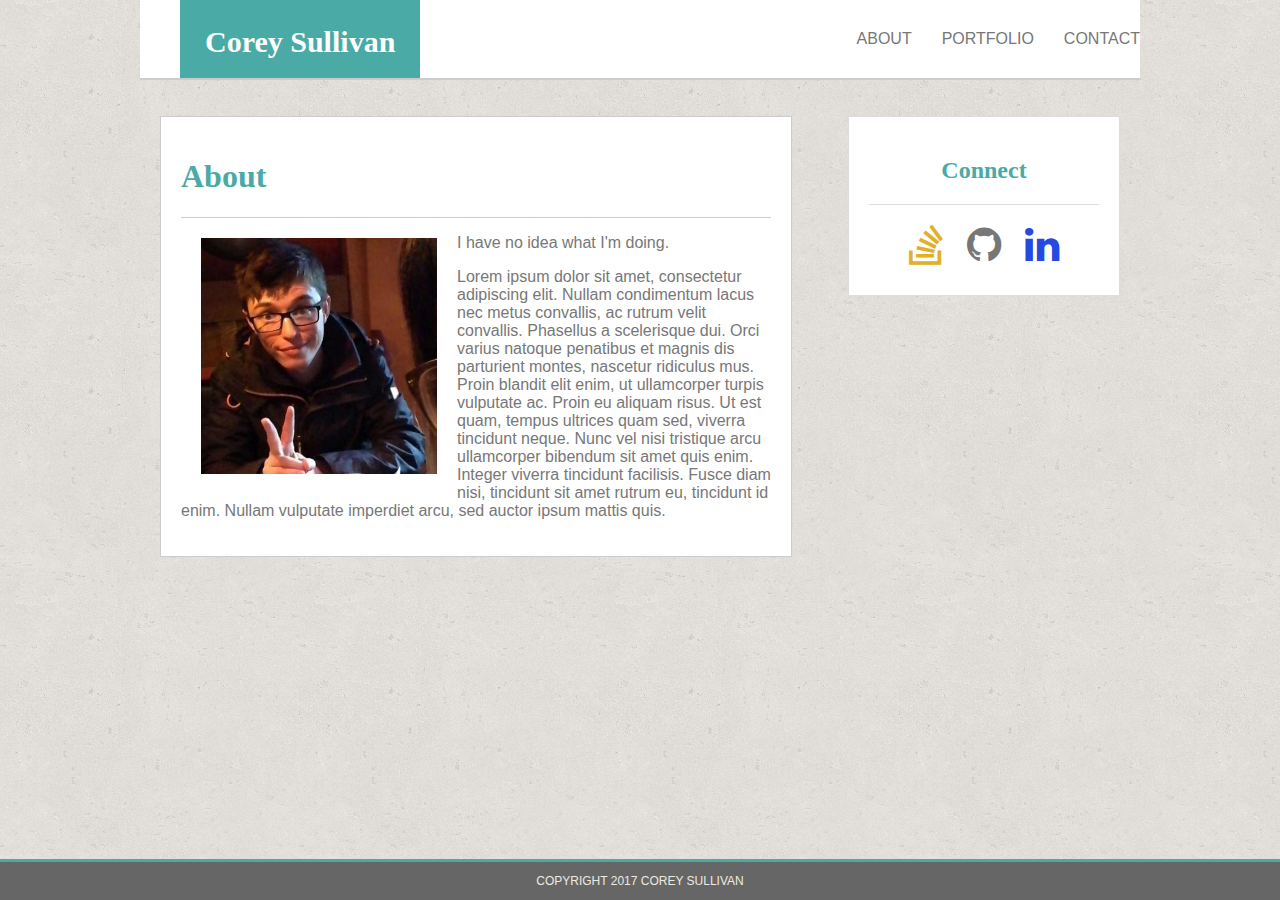
<file: index.html>
<!DOCTYPE html>
<html>
<head>
	<title>Corey Sullivan | Landing</title>
	<link rel="stylesheet" href="https://cdnjs.cloudflare.com/ajax/libs/font-awesome/4.7.0/css/font-awesome.min.css">
	<link rel="stylesheet" type="text/css" href="assets/css/style.css">
</head>
<body>
	<header class="pleasework">
		<!--what is going on with this navbar? Tried a couple different approaches but nothing seems to be working. Please advise.-->
		<section class="navBar">
			<ul>
 				<li id="titlebar"><strong>Corey Sullivan</strong></li>
  				<li id="direct"><a href="contact.html">CONTACT</a></li>
  				<li id="direct"><a href="portfolio.html">PORTFOLIO</a></li>
  				<li id="direct"><a href="index.html">ABOUT</a></li>
			</ul>
		</section>	
	</header>
	<br>
	<br>
	<div class="container">
		<section id="containerContents">
			<h1>About</h1>
			<article id="biography">
				<img src="assets/images/photos/bigjacket.jpg" id="aboutPic">
				<p>I have no idea what I'm doing.</p>
				<p>Lorem ipsum dolor sit amet, consectetur adipiscing elit. Nullam condimentum lacus nec metus convallis, ac rutrum velit convallis. Phasellus a scelerisque dui. Orci varius natoque penatibus et magnis dis parturient montes, nascetur ridiculus mus. Proin blandit elit enim, ut ullamcorper turpis vulputate ac. Proin eu aliquam risus. Ut est quam, tempus ultrices quam sed, viverra tincidunt neque. Nunc vel nisi tristique arcu ullamcorper bibendum sit amet quis enim. Integer viverra tincidunt facilisis. Fusce diam nisi, tincidunt sit amet rutrum eu, tincidunt id enim. Nullam vulputate imperdiet arcu, sed auctor ipsum mattis quis. </p>
			</article>
		</section>
		<aside id="connectWithMe">
			<h2>Connect</h2>
				<div class="icons">
					<a href="https://stackoverflow.com/users/8809346/corey-sullivan?tab=profile"><i class="fa fa-stack-overflow"></i></a>
					<a href="https://github.com/Co-su"><i class="fa fa-github"></i></a>
					<a href="https://www.linkedin.com/in/corey-sullivan-531047bb/"><i class="fa fa-linkedin"></i></a>
				</div>
		</aside>
	</div>
	<br>
	<br>
	<br>
	<br>
	<!--this footer is playing hell with my scroll function.  What do?-->
	<footer id="footer"><p>COPYRIGHT 2017 COREY SULLIVAN</p></footer>
</body>
</html>
</file>
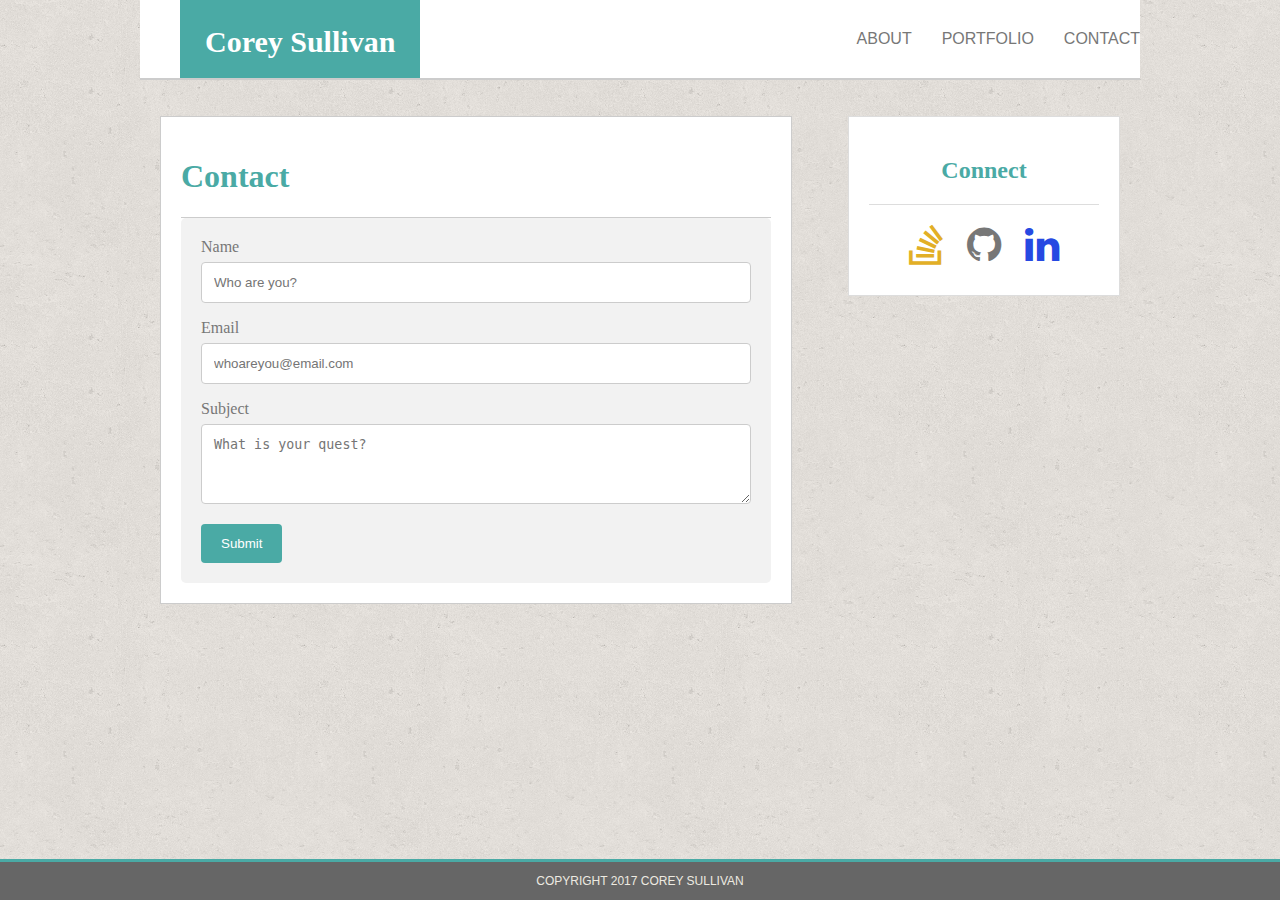
<file: contact.html>
<!DOCTYPE html>
<html>
<head>
	<title>Corey Sullivan | Contact</title>
	<link rel="stylesheet" href="https://cdnjs.cloudflare.com/ajax/libs/font-awesome/4.7.0/css/font-awesome.min.css">
	<link rel="stylesheet" type="text/css" href="assets/css/style.css">
</head>
<body>
	<header class="pleasework">
		<!--what is going on with this navbar? Tried a couple different approaches but nothing seems to be working. Please advise.-->
		<section class="navBar">
			<ul>
 				<li id="titlebar"><strong>Corey Sullivan</strong></li>
  				<li id="direct"><a href="contact.html">CONTACT</a></li>
  				<li id="direct"><a href="portfolio.html">PORTFOLIO</a></li>
  				<li id="direct"><a href="index.html">ABOUT</a></li>
			</ul>
		</section>	
	</header>
	<br>
	<br>
	<div class="container">
		<section id="containerContents">
			<h1>Contact</h1>
			<article id="biography">
				<div class="contactForm">
  					<form action="/action_page.php">
   						<label for="fname">Name</label>
    					<input type="text" id="fname" name="firstname" placeholder="Who are you?">
  						<label for="lname">Email</label>
   						<input type="text" id="lname" name="lastname" placeholder="whoareyou@email.com">
						<label for="subject">Subject</label>
    					<textarea id="subject" name="subject" placeholder="What is your quest?" style="height:80px"></textarea>
						<input type="submit" value="Submit">
					</form>
				</div>
			</article>
		</section>
		<aside id="connectWithMe">
			<h2>Connect</h2>
				<div class="icons">
					<a href="https://stackoverflow.com/users/8809346/corey-sullivan?tab=profile"><i class="fa fa-stack-overflow"></i></a>
					<a href="https://github.com/Co-su"><i class="fa fa-github"></i></a>
					<a href="https://www.linkedin.com/in/corey-sullivan-531047bb/"><i class="fa fa-linkedin"></i></a>
				</div>
		</aside>
	</div>
	<br>
	<br>
	<br>
	<br>
	<!--this footer is playing hell with my scroll function.  What do?-->
	<footer id="footer"><p>COPYRIGHT 2017 COREY SULLIVAN</p></footer>
</body>
</file>
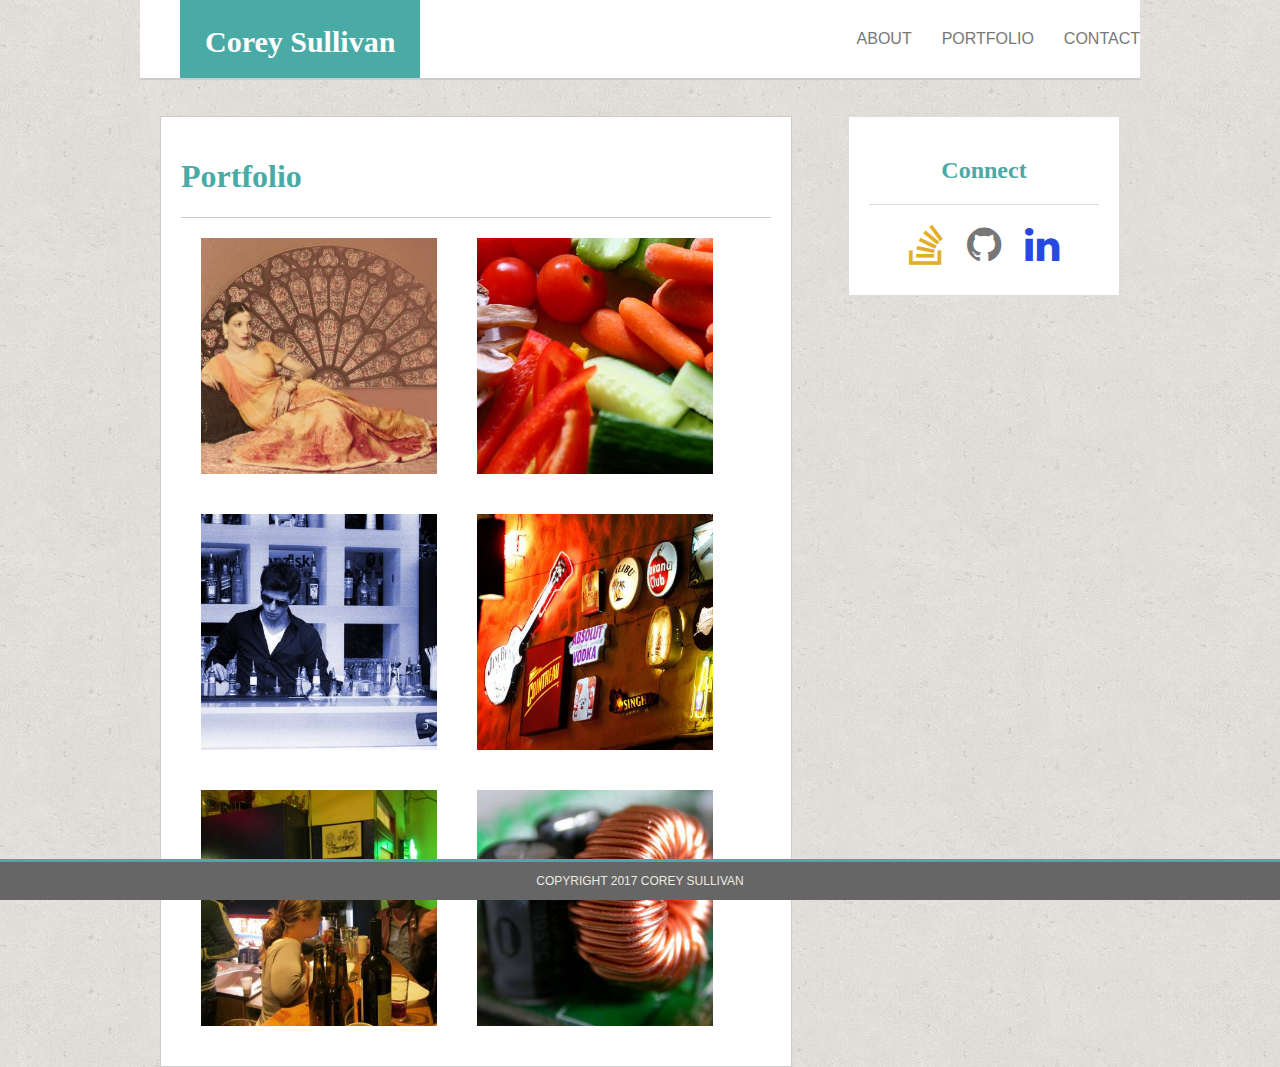
<file: portfolio.html>
<!DOCTYPE html>
<html>
<head>
	<title>Corey Sullivan | Portfolio</title>
	<link rel="stylesheet" href="https://cdnjs.cloudflare.com/ajax/libs/font-awesome/4.7.0/css/font-awesome.min.css">
	<link rel="stylesheet" type="text/css" href="assets/css/style.css">
</head>
<body>
	<header class="pleasework">
		<!--what is going on with this navbar? Tried a couple different approaches but nothing seems to be working. Please advise.-->
		<section class="navBar">
			<ul>
 				<li id="titlebar"><strong>Corey Sullivan</strong></li>
  				<li id="direct"><a href="contact.html">CONTACT</a></li>
  				<li id="direct"><a href="portfolio.html">PORTFOLIO</a></li>
  				<li id="direct"><a href="index.html">ABOUT</a></li>
			</ul>
		</section>	
	</header>
	<br>
	<br>
	<div class="container">
		<section id="containerContents">
			<h1>Portfolio</h1>
			<article id="biography">
				<img src="assets/images/photos/1.jpg" id="aboutPic">
				<img src="assets/images/photos/2.jpg" id="aboutPic">
				<img src="assets/images/photos/3.jpg" id="aboutPic">
				<img src="assets/images/photos/4.jpg" id="aboutPic">
				<img src="assets/images/photos/5.jpg" id="aboutPic">
				<img src="assets/images/photos/6.jpg" id="aboutPic">
			</article>
		</section>
		<aside id="connectWithMe">
			<h2>Connect</h2>
				<div class="icons">
					<a href="https://stackoverflow.com/users/8809346/corey-sullivan?tab=profile"><i class="fa fa-stack-overflow"></i></a>
					<a href="https://github.com/Co-su"><i class="fa fa-github"></i></a>
					<a href="https://www.linkedin.com/in/corey-sullivan-531047bb/"><i class="fa fa-linkedin"></i></a>
				</div>
		</aside>
	</div>
	<br>
	<br>
	<br>
	<br>
	<!--this footer is playing hell with my scroll function.  What do?-->
	<footer id="footer"><p>COPYRIGHT 2017 COREY SULLIVAN</p></footer>
</body>
</file>
<file: assets/css/style.css>
body {
	margin: 0;
	padding: 0;
	font-family: "Georgia", Times, Times New Roman, serif, "Arial", "Helvetica Neue", Helvetica, sans-serif;
	background-image: url("../images/cork-wallet.png");
	background-color: #0c1219;
}
a:link {
    text-decoration: none;
    color: #777777;
}
a:visited {
    text-decoration: none;
    color: #777777;
}
a:hover {
    text-decoration: underline;
    color: #777777;
}
a:active {
    text-decoration: underline;
    color: #777777;
}
p {
	font-family: "Arial"
}
.navbar {
	width: 100%
	background-color: #ffffff;
    top: 0;
    position: relative; 
    overflow: auto;
}
ul {
    list-style-type: none;
    overflow: hidden;
    margin: 0 auto;
    background-color: #ffffff;
    width: 960px;
    align-content: center;
    position: relative;
    border-bottom: 2px solid #cccccc;
}
li {
	margin: 0 auto;
	align-content: center;
}
#titlebar {
	float: left;
	background-color: #4aaaa5;
	padding: 25px;
	color: #ffffff;
	font-size: 30px;
	position: absolute;
}
#direct {
	padding-top: 30px;
	padding-left: 30px;
	padding-bottom: 30px;
	float: right;
	color: #777777
	font-size: 10px;
	font-family: "Arial"
}
header {
	width: 100%
	background-color: #ffffff;
	color: ;
}
h1 {
	color: #4aaaa5;
	font-family: "Georgia"
}
h2 {
	color: #4aaaa5;
	font-family: "Georgia"
}
.container {
	width: 960px;
	margin: 0 auto;
	color: #777777;
}
#containerContents {
	width: 590px;
	padding: 20px;
	margin: 0 auto;
	color: #777777;
	background-color: #ffffff;
	position: relative;
	float: left;
	text-align: left;
	border: 1px solid #cccccc;
}
#biography {
	border-top: 1px solid #cccccc;
	margin: 0 auto;
	color: #777777;
	font: "Arial"
	background-color: #ffffff;
	position: relative;
	float: left;
	text-align: left;
	width: 100%;

}
#aboutPic {
	float: left;
	max-width: 40%;
	max-height: 40%;
	margin: 20px;
	background-color: #0c1219;
}
#connectWithMe {
	width: 230px;
	padding: 20px;
	margin: 0 auto;
	background-color: #ffffff;
	position: relative;
	float: right;
	text-align: center;
	border: 1px solid #dddddd;
}
.icons {
	padding-width: 100%;
	margin: 0 auto;
	align-content: center;
	border-top: 1px solid #dddddd;
	position: relative;
}
.fa-stack-overflow {
	padding: 10px;
	font-size: 40px;
	margin: 0 auto;
	margin-top: 10px;
	color: #e2af26;
	position: relative;
}
.fa-linkedin {
	padding: 10px;
	font-size: 40px;
	margin: 0 auto;
	margin-top: 10px;	
	color: #2649e2;	
	position: relative;
}
.fa-github {
	padding: 10px;
	font-size: 40px;
	margin: 0 auto;
	margin-top: 10px;	
	color: 424242;
	position: relative;
}
footer {
	margin: 0 auto;
	bottom: 0;
	color: #edeae1;
	background-color: #666666;
	width: 100%;
	font-size: 12px;
	border-top: 3px solid #4aaaa5;
	text-align: center;
	position: fixed;
	overflow: hidden;
}
input[type=text], select, textarea {
    width: 100%;
    padding: 12px;
    border: 1px solid #ccc;
    border-radius: 4px;
    box-sizing: border-box;
    margin-top: 6px;
    margin-bottom: 16px;
    resize: vertical;
}
input[type=submit] {
    background-color: #4aaaa5;
    color: white;
    padding: 12px 20px;
    border: none;
    border-radius: 4px;
    cursor: pointer;
}
input[type=submit]:hover {
    background-color: #317c79;
}
.contactForm {
    border-radius: 5px;
    background-color: #f2f2f2;
    padding: 20px;
}
.clearfix::after {
    content: "";
    clear: both;
    display: table;
}
</file>
